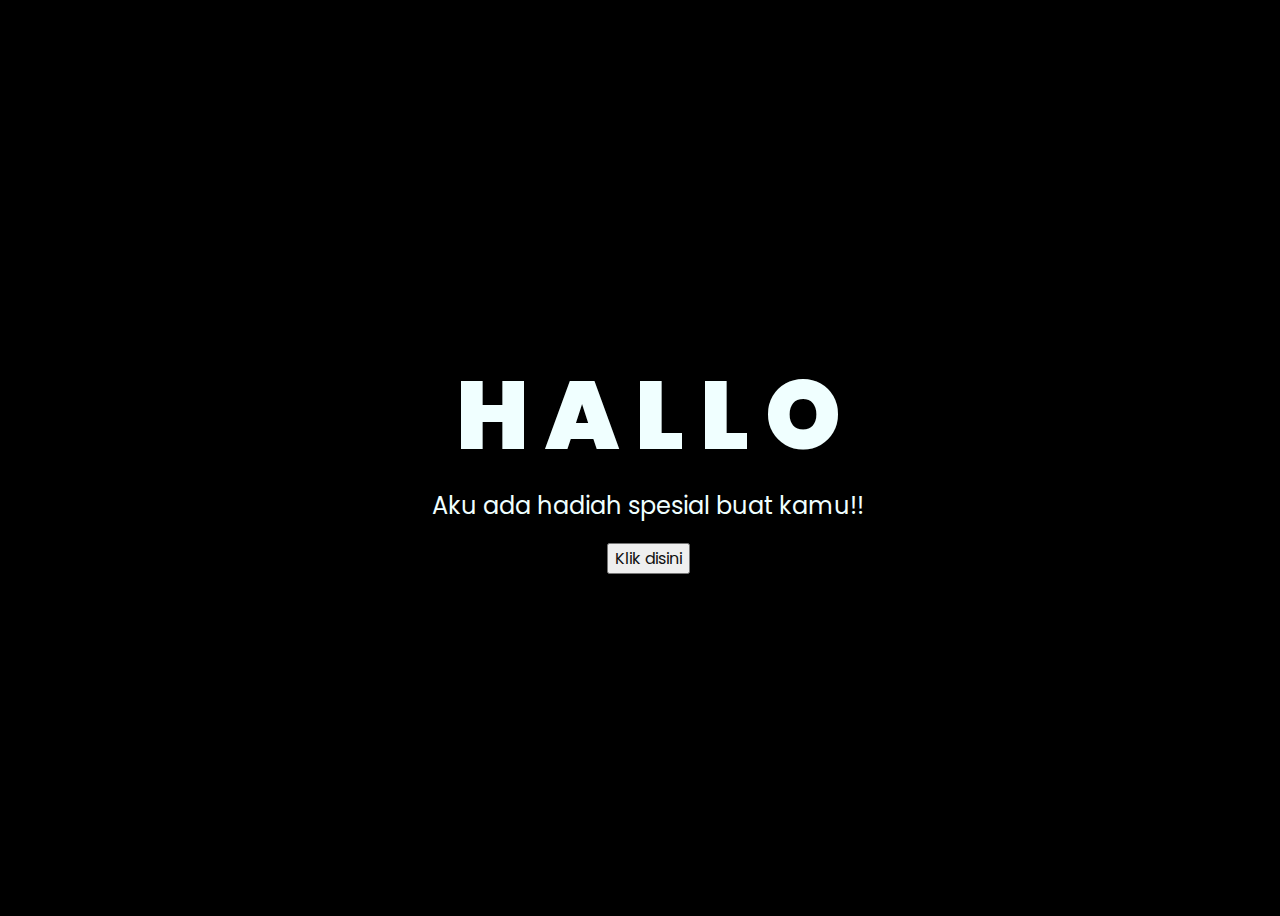
<file: index.html>
<!DOCTYPE html>
<html lang="en">
<head>
    <meta charset="UTF-8">
    <meta http-equiv="X-UA-Compatible" content="IE=edge">
    <meta name="viewport" content="width=device-width, initial-scale=1.0">
    <link rel="stylesheet" href="css/style.css">
    <link rel="icon" href="img/flowers.png" type="image/x-icon">
    <title>Flowers</title>
</head>
<body>
    
    <div class="greetings">
        
    <!-- silahkan menambah kata sesuai keinginan dengan <span>text...</span -->
        <span>H</span>
        <span>A</span>
        <span>L</span>
        <span>L</span>
        <span>O</span>
    </div>
    <div class="description">
        <span>Aku ada hadiah spesial buat kamu!!</span>
    </div>
    <div class="button">
        <button>
            <a href="flower.html">Klik disini</a>
        </button>
        
    </div>
</body>
</html>
</file>
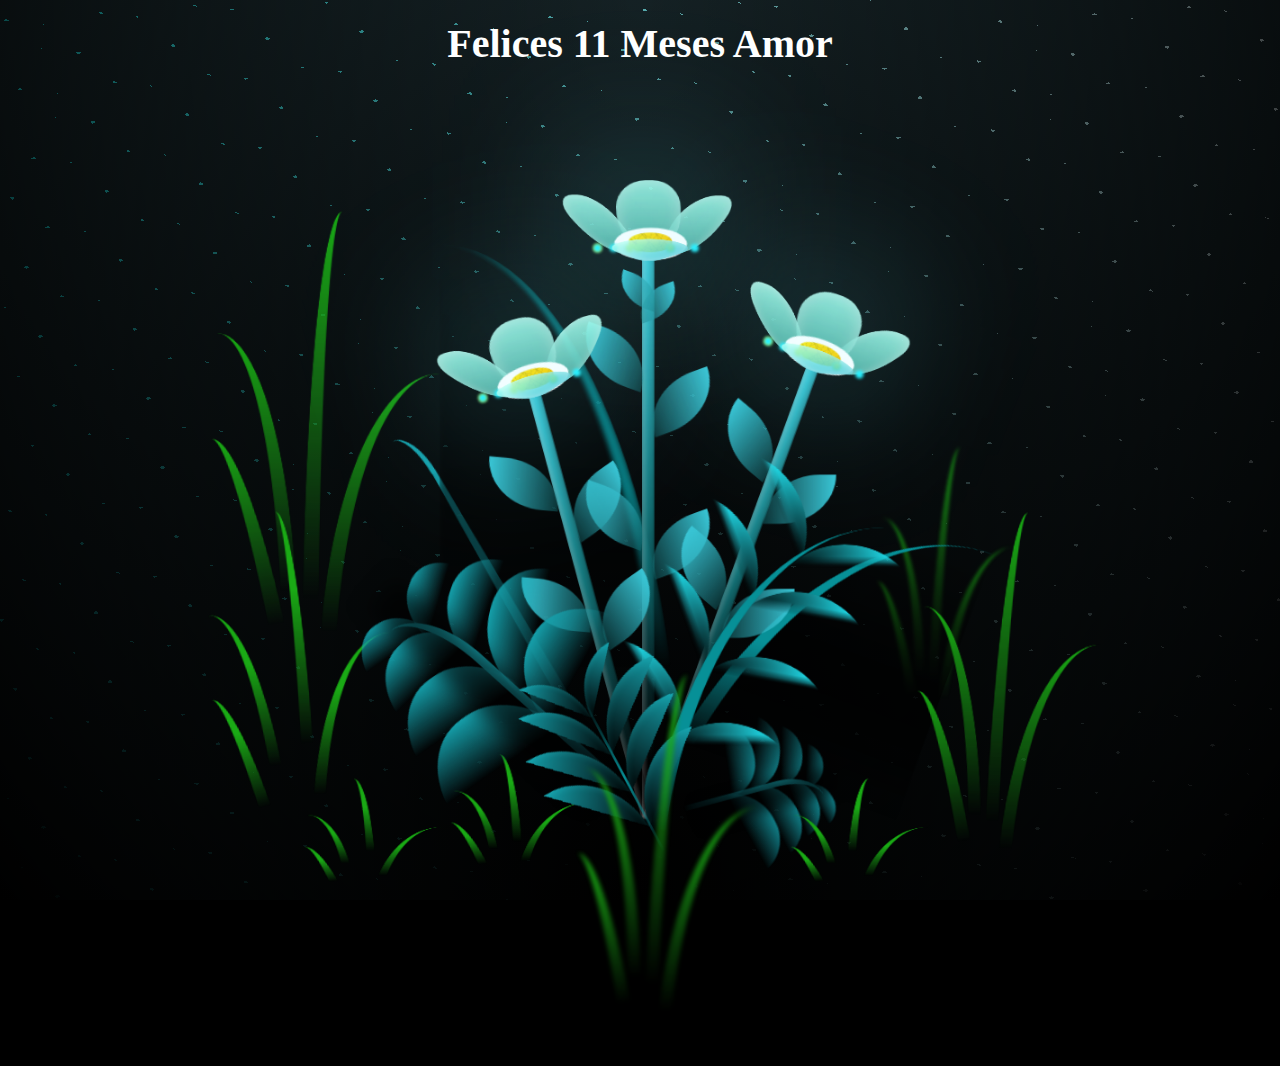
<file: flower.html>
<!DOCTYPE html>
<html lang="en">
<head>
    <meta charset="UTF-8">
    <meta http-equiv="X-UA-Compatible" content="IE=edge">
    <meta name="viewport" content="width=device-width, initial-scale=1.0">
    <link rel="stylesheet" href="css/main.css">
    <link rel="icon" href="img/flowers.png" type="image/x-icon">
    <title>flowers</title>
</head>
<body class="container">\
  </body>
  
  <!-- Pembuat code: https://codepen.io/mdusmanansari/pen/BamepLe -->
  
    <div class="night"><h1>Felices 11 Meses Amor</h1></div>
    <div class="flowers">
      <div class="flower flower--1">
        <div class="flower__leafs flower__leafs--1">
          <div class="flower__leaf flower__leaf--1"></div>
          <div class="flower__leaf flower__leaf--2"></div>
          <div class="flower__leaf flower__leaf--3"></div>
          <div class="flower__leaf flower__leaf--4"></div>
          <div class="flower__white-circle"></div>
  
          <div class="flower__light flower__light--1"></div>
          <div class="flower__light flower__light--2"></div>
          <div class="flower__light flower__light--3"></div>
          <div class="flower__light flower__light--4"></div>
          <div class="flower__light flower__light--5"></div>
          <div class="flower__light flower__light--6"></div>
          <div class="flower__light flower__light--7"></div>
          <div class="flower__light flower__light--8"></div>
  
        </div>
        <div class="flower__line">
          <div class="flower__line__leaf flower__line__leaf--1"></div>
          <div class="flower__line__leaf flower__line__leaf--2"></div>
          <div class="flower__line__leaf flower__line__leaf--3"></div>
          <div class="flower__line__leaf flower__line__leaf--4"></div>
          <div class="flower__line__leaf flower__line__leaf--5"></div>
          <div class="flower__line__leaf flower__line__leaf--6"></div>
        </div>
      </div>
  
      <div class="flower flower--2">
        <div class="flower__leafs flower__leafs--2">
          <div class="flower__leaf flower__leaf--1"></div>
          <div class="flower__leaf flower__leaf--2"></div>
          <div class="flower__leaf flower__leaf--3"></div>
          <div class="flower__leaf flower__leaf--4"></div>
          <div class="flower__white-circle"></div>
  
          <div class="flower__light flower__light--1"></div>
          <div class="flower__light flower__light--2"></div>
          <div class="flower__light flower__light--3"></div>
          <div class="flower__light flower__light--4"></div>
          <div class="flower__light flower__light--5"></div>
          <div class="flower__light flower__light--6"></div>
          <div class="flower__light flower__light--7"></div>
          <div class="flower__light flower__light--8"></div>
  
        </div>
        <div class="flower__line">
          <div class="flower__line__leaf flower__line__leaf--1"></div>
          <div class="flower__line__leaf flower__line__leaf--2"></div>
          <div class="flower__line__leaf flower__line__leaf--3"></div>
          <div class="flower__line__leaf flower__line__leaf--4"></div>
        </div>
      </div>
  
      <div class="flower flower--3">
        <div class="flower__leafs flower__leafs--3">
          <div class="flower__leaf flower__leaf--1"></div>
          <div class="flower__leaf flower__leaf--2"></div>
          <div class="flower__leaf flower__leaf--3"></div>
          <div class="flower__leaf flower__leaf--4"></div>
          <div class="flower__white-circle"></div>
  
          <div class="flower__light flower__light--1"></div>
          <div class="flower__light flower__light--2"></div>
          <div class="flower__light flower__light--3"></div>
          <div class="flower__light flower__light--4"></div>
          <div class="flower__light flower__light--5"></div>
          <div class="flower__light flower__light--6"></div>
          <div class="flower__light flower__light--7"></div>
          <div class="flower__light flower__light--8"></div>
  
        </div>
        <div class="flower__line">
          <div class="flower__line__leaf flower__line__leaf--1"></div>
          <div class="flower__line__leaf flower__line__leaf--2"></div>
          <div class="flower__line__leaf flower__line__leaf--3"></div>
          <div class="flower__line__leaf flower__line__leaf--4"></div>
        </div>
      </div>
  
      <div class="grow-ans" style="--d:1.2s">
        <div class="flower__g-long">
          <div class="flower__g-long__top"></div>
          <div class="flower__g-long__bottom"></div>
        </div>
      </div>
  
      <div class="growing-grass">
        <div class="flower__grass flower__grass--1">
          <div class="flower__grass--top"></div>
          <div class="flower__grass--bottom"></div>
          <div class="flower__grass__leaf flower__grass__leaf--1"></div>
          <div class="flower__grass__leaf flower__grass__leaf--2"></div>
          <div class="flower__grass__leaf flower__grass__leaf--3"></div>
          <div class="flower__grass__leaf flower__grass__leaf--4"></div>
          <div class="flower__grass__leaf flower__grass__leaf--5"></div>
          <div class="flower__grass__leaf flower__grass__leaf--6"></div>
          <div class="flower__grass__leaf flower__grass__leaf--7"></div>
          <div class="flower__grass__leaf flower__grass__leaf--8"></div>
          <div class="flower__grass__overlay"></div>
        </div>
      </div>
  
      <div class="growing-grass">
        <div class="flower__grass flower__grass--2">
          <div class="flower__grass--top"></div>
          <div class="flower__grass--bottom"></div>
          <div class="flower__grass__leaf flower__grass__leaf--1"></div>
          <div class="flower__grass__leaf flower__grass__leaf--2"></div>
          <div class="flower__grass__leaf flower__grass__leaf--3"></div>
          <div class="flower__grass__leaf flower__grass__leaf--4"></div>
          <div class="flower__grass__leaf flower__grass__leaf--5"></div>
          <div class="flower__grass__leaf flower__grass__leaf--6"></div>
          <div class="flower__grass__leaf flower__grass__leaf--7"></div>
          <div class="flower__grass__leaf flower__grass__leaf--8"></div>
          <div class="flower__grass__overlay"></div>
        </div>
      </div>
  
      <div class="grow-ans" style="--d:2.4s">
        <div class="flower__g-right flower__g-right--1">
          <div class="leaf"></div>
        </div>
      </div>
  
      <div class="grow-ans" style="--d:2.8s">
        <div class="flower__g-right flower__g-right--2">
          <div class="leaf"></div>
        </div>
      </div>
  
      <div class="grow-ans" style="--d:2.8s">
        <div class="flower__g-front">
          <div class="flower__g-front__leaf-wrapper flower__g-front__leaf-wrapper--1">
            <div class="flower__g-front__leaf"></div>
          </div>
          <div class="flower__g-front__leaf-wrapper flower__g-front__leaf-wrapper--2">
            <div class="flower__g-front__leaf"></div>
          </div>
          <div class="flower__g-front__leaf-wrapper flower__g-front__leaf-wrapper--3">
            <div class="flower__g-front__leaf"></div>
          </div>
          <div class="flower__g-front__leaf-wrapper flower__g-front__leaf-wrapper--4">
            <div class="flower__g-front__leaf"></div>
          </div>
          <div class="flower__g-front__leaf-wrapper flower__g-front__leaf-wrapper--5">
            <div class="flower__g-front__leaf"></div>
          </div>
          <div class="flower__g-front__leaf-wrapper flower__g-front__leaf-wrapper--6">
            <div class="flower__g-front__leaf"></div>
          </div>
          <div class="flower__g-front__leaf-wrapper flower__g-front__leaf-wrapper--7">
            <div class="flower__g-front__leaf"></div>
          </div>
          <div class="flower__g-front__leaf-wrapper flower__g-front__leaf-wrapper--8">
            <div class="flower__g-front__leaf"></div>
          </div>
          <div class="flower__g-front__line"></div>
        </div>
      </div>
  
      <div class="grow-ans" style="--d:3.2s">
        <div class="flower__g-fr">
          <div class="leaf"></div>
          <div class="flower__g-fr__leaf flower__g-fr__leaf--1"></div>
          <div class="flower__g-fr__leaf flower__g-fr__leaf--2"></div>
          <div class="flower__g-fr__leaf flower__g-fr__leaf--3"></div>
          <div class="flower__g-fr__leaf flower__g-fr__leaf--4"></div>
          <div class="flower__g-fr__leaf flower__g-fr__leaf--5"></div>
          <div class="flower__g-fr__leaf flower__g-fr__leaf--6"></div>
          <div class="flower__g-fr__leaf flower__g-fr__leaf--7"></div>
          <div class="flower__g-fr__leaf flower__g-fr__leaf--8"></div>
        </div>
      </div>
  
      <div class="long-g long-g--0">
        <div class="grow-ans" style="--d:3s">
          <div class="leaf leaf--0"></div>
        </div>
        <div class="grow-ans" style="--d:2.2s">
          <div class="leaf leaf--1"></div>
        </div>
        <div class="grow-ans" style="--d:3.4s">
          <div class="leaf leaf--2"></div>
        </div>
        <div class="grow-ans" style="--d:3.6s">
          <div class="leaf leaf--3"></div>
        </div>
      </div>
  
      <div class="long-g long-g--1">
        <div class="grow-ans" style="--d:3.6s">
          <div class="leaf leaf--0"></div>
        </div>
        <div class="grow-ans" style="--d:3.8s">
          <div class="leaf leaf--1"></div>
        </div>
        <div class="grow-ans" style="--d:4s">
          <div class="leaf leaf--2"></div>
        </div>
        <div class="grow-ans" style="--d:4.2s">
          <div class="leaf leaf--3"></div>
        </div>
      </div>
  
      <div class="long-g long-g--2">
        <div class="grow-ans" style="--d:4s">
          <div class="leaf leaf--0"></div>
        </div>
        <div class="grow-ans" style="--d:4.2s">
          <div class="leaf leaf--1"></div>
        </div>
        <div class="grow-ans" style="--d:4.4s">
          <div class="leaf leaf--2"></div>
        </div>
        <div class="grow-ans" style="--d:4.6s">
          <div class="leaf leaf--3"></div>
        </div>
      </div>
  
      <div class="long-g long-g--3">
        <div class="grow-ans" style="--d:4s">
          <div class="leaf leaf--0"></div>
        </div>
        <div class="grow-ans" style="--d:4.2s">
          <div class="leaf leaf--1"></div>
        </div>
        <div class="grow-ans" style="--d:3s">
          <div class="leaf leaf--2"></div>
        </div>
        <div class="grow-ans" style="--d:3.6s">
          <div class="leaf leaf--3"></div>
        </div>
      </div>
  
      <div class="long-g long-g--4">
        <div class="grow-ans" style="--d:4s">
          <div class="leaf leaf--0"></div>
        </div>
        <div class="grow-ans" style="--d:4.2s">
          <div class="leaf leaf--1"></div>
        </div>
        <div class="grow-ans" style="--d:3s">
          <div class="leaf leaf--2"></div>
        </div>
        <div class="grow-ans" style="--d:3.6s">
          <div class="leaf leaf--3"></div>
        </div>
      </div>
  
      <div class="long-g long-g--5">
        <div class="grow-ans" style="--d:4s">
          <div class="leaf leaf--0"></div>
        </div>
        <div class="grow-ans" style="--d:4.2s">
          <div class="leaf leaf--1"></div>
        </div>
        <div class="grow-ans" style="--d:3s">
          <div class="leaf leaf--2"></div>
        </div>
        <div class="grow-ans" style="--d:3.6s">
          <div class="leaf leaf--3"></div>
        </div>
      </div>
  
      <div class="long-g long-g--6">
        <div class="grow-ans" style="--d:4.2s">
          <div class="leaf leaf--0"></div>
        </div>
        <div class="grow-ans" style="--d:4.4s">
          <div class="leaf leaf--1"></div>
        </div>
        <div class="grow-ans" style="--d:4.6s">
          <div class="leaf leaf--2"></div>
        </div>
        <div class="grow-ans" style="--d:4.8s">
          <div class="leaf leaf--3"></div>
        </div>
      </div>
  
      <div class="long-g long-g--7">
        <div class="grow-ans" style="--d:3s">
          <div class="leaf leaf--0"></div>
        </div>
        <div class="grow-ans" style="--d:3.2s">
          <div class="leaf leaf--1"></div>
        </div>
        <div class="grow-ans" style="--d:3.5s">
          <div class="leaf leaf--2"></div>
        </div>
        <div class="grow-ans" style="--d:3.6s">
          <div class="leaf leaf--3"></div>
        </div>
      </div>
    </div>
    <script src="main.js"></script>
  </body>
</html>
</file>
<file: css/style.css>
@import url('https://fonts.googleapis.com/css2?family=Poppins:ital,wght@0,500;1,900&display=swap');
*{
    font-family: 'Poppins',cursive;
}
body{
    color: azure;
    width: 100%;
    height: 100vh;
    display: flex;
    flex-direction: column;
    align-items: center;
    justify-content: center;
    background-color: black;
}
.greetings{
    font-size: 6rem;
    font-weight: 900;
}
.greetings > span{
    animation: glow 2.5s ease-in-out infinite;
}
@keyframes glow{
    0%, 100%{
        color: #fff;
        text-shadow: 0 0 12px #39c6d6, 0 0 50px #39c6d6, 0 0 100px #39c6d6;
    }
    10%, 90%{
        color: #111;
        text-shadow: none;
    }
}
.greetings > span:nth-child(2){
    animation-delay: .2s ;
}
.greetings > span:nth-child(3){
    animation-delay: .4s ;
}
.greetings > span:nth-child(4){
    animation-delay: .6s;
}
.greetings > span:nth-child(5){
    animation-delay: .8s;
}

.description{
    font-size: 1.5rem;
    margin-bottom: 20px;
}

.button a{
    text-decoration: none;
    font-size: 1rem;
    color: #111;
}

@media screen and (max-width:574px){
    .greetings{
        display: block;
        font-size: 3rem;
        font-weight: 500;
        text-align: center;
    }
    .description{
        font-size: 1rem;
    }
    
    .button a{
        font-size: .5rem;
    }
}
</file>
<file: css/main.css>
*,
*::after,
*::before {
  padding: 0;
  margin: 0;
  box-sizing: border-box;
}

:root {
  --dark-color: #000;
}
h1{
  font-size: 40px;
  color: #fff;
  text-align: center;
  font-smooth: never;
  padding-top: 20px;
}
body {
  display: flex;
  align-items: flex-end;
  justify-content: center;
  min-height: 100vh;
  background-color: var(--dark-color);
  overflow: hidden;
  perspective: 1000px;
}

.night {
  position: fixed;
  left: 50%;
  top: 0;
  transform: translateX(-50%);
  width: 100%;
  height: 100%;
  
  background-image: radial-gradient(ellipse at top, transparent 0%, var(--dark-color)), radial-gradient(ellipse at bottom, var(--dark-color), rgba(145, 233, 255, 0.2)), repeating-linear-gradient(220deg, rgb(0, 0, 0) 0px, rgb(0, 0, 0) 19px, transparent 19px, transparent 22px), repeating-linear-gradient(189deg, rgb(0, 0, 0) 0px, rgb(0, 0, 0) 19px, transparent 19px, transparent 22px), repeating-linear-gradient(148deg, rgb(0, 0, 0) 0px, rgb(0, 0, 0) 19px, transparent 19px, transparent 22px), linear-gradient(90deg, rgb(0, 255, 250), rgb(240, 240, 240));
}

.flowers {
  position: relative;
  transform: scale(0.9);
}

.flower {
  position: absolute;
  bottom: 10vmin;
  transform-origin: bottom center;
  z-index: 10;
  --fl-speed: 0.8s;
}
.flower--1 {
  -webkit-animation: moving-flower-1 4s linear infinite;
          animation: moving-flower-1 4s linear infinite;
}
.flower--1 .flower__line {
  height: 70vmin;
  -webkit-animation-delay: 0.3s;
          animation-delay: 0.3s;
}
.flower--1 .flower__line__leaf--1 {
  -webkit-animation: blooming-leaf-right var(--fl-speed) 1.6s backwards;
          animation: blooming-leaf-right var(--fl-speed) 1.6s backwards;
}
.flower--1 .flower__line__leaf--2 {
  -webkit-animation: blooming-leaf-right var(--fl-speed) 1.4s backwards;
          animation: blooming-leaf-right var(--fl-speed) 1.4s backwards;
}
.flower--1 .flower__line__leaf--3 {
  -webkit-animation: blooming-leaf-left var(--fl-speed) 1.2s backwards;
          animation: blooming-leaf-left var(--fl-speed) 1.2s backwards;
}
.flower--1 .flower__line__leaf--4 {
  -webkit-animation: blooming-leaf-left var(--fl-speed) 1s backwards;
          animation: blooming-leaf-left var(--fl-speed) 1s backwards;
}
.flower--1 .flower__line__leaf--5 {
  -webkit-animation: blooming-leaf-right var(--fl-speed) 1.8s backwards;
          animation: blooming-leaf-right var(--fl-speed) 1.8s backwards;
}
.flower--1 .flower__line__leaf--6 {
  -webkit-animation: blooming-leaf-left var(--fl-speed) 2s backwards;
          animation: blooming-leaf-left var(--fl-speed) 2s backwards;
}
.flower--2 {
  left: 50%;
  transform: rotate(20deg);
  -webkit-animation: moving-flower-2 4s linear infinite;
          animation: moving-flower-2 4s linear infinite;
}
.flower--2 .flower__line {
  height: 60vmin;
  -webkit-animation-delay: 0.6s;
          animation-delay: 0.6s;
}
.flower--2 .flower__line__leaf--1 {
  -webkit-animation: blooming-leaf-right var(--fl-speed) 1.9s backwards;
          animation: blooming-leaf-right var(--fl-speed) 1.9s backwards;
}
.flower--2 .flower__line__leaf--2 {
  -webkit-animation: blooming-leaf-right var(--fl-speed) 1.7s backwards;
          animation: blooming-leaf-right var(--fl-speed) 1.7s backwards;
}
.flower--2 .flower__line__leaf--3 {
  -webkit-animation: blooming-leaf-left var(--fl-speed) 1.5s backwards;
          animation: blooming-leaf-left var(--fl-speed) 1.5s backwards;
}
.flower--2 .flower__line__leaf--4 {
  -webkit-animation: blooming-leaf-left var(--fl-speed) 1.3s backwards;
          animation: blooming-leaf-left var(--fl-speed) 1.3s backwards;
}
.flower--3 {
  left: 50%;
  transform: rotate(-15deg);
  -webkit-animation: moving-flower-3 4s linear infinite;
          animation: moving-flower-3 4s linear infinite;
}
.flower--3 .flower__line {
  -webkit-animation-delay: 0.9s;
          animation-delay: 0.9s;
}
.flower--3 .flower__line__leaf--1 {
  -webkit-animation: blooming-leaf-right var(--fl-speed) 2.5s backwards;
          animation: blooming-leaf-right var(--fl-speed) 2.5s backwards;
}
.flower--3 .flower__line__leaf--2 {
  -webkit-animation: blooming-leaf-right var(--fl-speed) 2.3s backwards;
          animation: blooming-leaf-right var(--fl-speed) 2.3s backwards;
}
.flower--3 .flower__line__leaf--3 {
  -webkit-animation: blooming-leaf-left var(--fl-speed) 2.1s backwards;
          animation: blooming-leaf-left var(--fl-speed) 2.1s backwards;
}
.flower--3 .flower__line__leaf--4 {
  -webkit-animation: blooming-leaf-left var(--fl-speed) 1.9s backwards;
          animation: blooming-leaf-left var(--fl-speed) 1.9s backwards;
}
.flower__leafs {
  position: relative;
  -webkit-animation: blooming-flower 2s backwards;
          animation: blooming-flower 2s backwards;
}
.flower__leafs--1 {
  -webkit-animation-delay: 1.1s;
          animation-delay: 1.1s;
}
.flower__leafs--2 {
  -webkit-animation-delay: 1.4s;
          animation-delay: 1.4s;
}
.flower__leafs--3 {
  -webkit-animation-delay: 1.7s;
          animation-delay: 1.7s;
}
.flower__leafs::after {
  content: "";
  position: absolute;
  left: 0;
  top: 0;
  transform: translate(-50%, -100%);
  width: 8vmin;
  height: 8vmin;
  background-color: #6bf0ff;
  filter: blur(10vmin);
}
.flower__leaf {
  position: absolute;
  bottom: 0;
  left: 50%;
  width: 8vmin;
  height: 11vmin;
  border-radius: 51% 49% 47% 53%/44% 45% 55% 69%;
  background-color: #a7ffee;
  background-image: linear-gradient(to top, #54b8aa, #a7ffee);
  transform-origin: bottom center;
  opacity: 0.9;
  box-shadow: inset 0 0 2vmin rgba(255, 255, 255, 0.5);
}
.flower__leaf--1 {
  transform: translate(-10%, 1%) rotateY(40deg) rotateX(-50deg);
}
.flower__leaf--2 {
  transform: translate(-50%, -4%) rotateX(40deg);
}
.flower__leaf--3 {
  transform: translate(-90%, 0%) rotateY(45deg) rotateX(50deg);
}
.flower__leaf--4 {
  width: 8vmin;
  height: 8vmin;
  transform-origin: bottom left;
  border-radius: 4vmin 10vmin 4vmin 4vmin;
  transform: translate(0%, 18%) rotateX(70deg) rotate(-43deg);
  background-image: linear-gradient(to top, #39c6d6, #a7ffee);
  z-index: 1;
  opacity: 0.8;
}
.flower__white-circle {
  position: absolute;
  left: -3.5vmin;
  top: -3vmin;
  width: 9vmin;
  height: 4vmin;
  border-radius: 50%;
  background-color: #fff;
}
.flower__white-circle::after {
  content: "";
  position: absolute;
  left: 50%;
  top: 45%;
  transform: translate(-50%, -50%);
  width: 60%;
  height: 60%;
  border-radius: inherit;
  background-image: repeating-linear-gradient(135deg, rgba(0, 0, 0, 0.03) 0px, rgba(0, 0, 0, 0.03) 1px, transparent 1px, transparent 12px), repeating-linear-gradient(45deg, rgba(0, 0, 0, 0.03) 0px, rgba(0, 0, 0, 0.03) 1px, transparent 1px, transparent 12px), repeating-linear-gradient(67.5deg, rgba(0, 0, 0, 0.03) 0px, rgba(0, 0, 0, 0.03) 1px, transparent 1px, transparent 12px), repeating-linear-gradient(135deg, rgba(0, 0, 0, 0.03) 0px, rgba(0, 0, 0, 0.03) 1px, transparent 1px, transparent 12px), repeating-linear-gradient(45deg, rgba(0, 0, 0, 0.03) 0px, rgba(0, 0, 0, 0.03) 1px, transparent 1px, transparent 12px), repeating-linear-gradient(112.5deg, rgba(0, 0, 0, 0.03) 0px, rgba(0, 0, 0, 0.03) 1px, transparent 1px, transparent 12px), repeating-linear-gradient(112.5deg, rgba(0, 0, 0, 0.03) 0px, rgba(0, 0, 0, 0.03) 1px, transparent 1px, transparent 12px), repeating-linear-gradient(45deg, rgba(0, 0, 0, 0.03) 0px, rgba(0, 0, 0, 0.03) 1px, transparent 1px, transparent 12px), repeating-linear-gradient(22.5deg, rgba(0, 0, 0, 0.03) 0px, rgba(0, 0, 0, 0.03) 1px, transparent 1px, transparent 12px), repeating-linear-gradient(45deg, rgba(0, 0, 0, 0.03) 0px, rgba(0, 0, 0, 0.03) 1px, transparent 1px, transparent 12px), repeating-linear-gradient(22.5deg, rgba(0, 0, 0, 0.03) 0px, rgba(0, 0, 0, 0.03) 1px, transparent 1px, transparent 12px), repeating-linear-gradient(135deg, rgba(0, 0, 0, 0.03) 0px, rgba(0, 0, 0, 0.03) 1px, transparent 1px, transparent 12px), repeating-linear-gradient(157.5deg, rgba(0, 0, 0, 0.03) 0px, rgba(0, 0, 0, 0.03) 1px, transparent 1px, transparent 12px), repeating-linear-gradient(67.5deg, rgba(0, 0, 0, 0.03) 0px, rgba(0, 0, 0, 0.03) 1px, transparent 1px, transparent 12px), repeating-linear-gradient(67.5deg, rgba(0, 0, 0, 0.03) 0px, rgba(0, 0, 0, 0.03) 1px, transparent 1px, transparent 12px), linear-gradient(90deg, rgb(255, 235, 18), rgb(255, 206, 0));
}
.flower__line {
  height: 55vmin;
  width: 1.5vmin;
  background-image: linear-gradient(to left, rgba(0, 0, 0, 0.2), transparent, rgba(255, 255, 255, 0.2)), linear-gradient(to top, transparent 10%, #14757a, #39c6d6);
  box-shadow: inset 0 0 2px rgba(0, 0, 0, 0.5);
  -webkit-animation: grow-flower-tree 4s backwards;
          animation: grow-flower-tree 4s backwards;
}
.flower__line__leaf {
  --w: 7vmin;
  --h: calc(var(--w) + 2vmin);
  position: absolute;
  top: 20%;
  left: 90%;
  width: var(--w);
  height: var(--h);
  border-top-right-radius: var(--h);
  border-bottom-left-radius: var(--h);
  background-image: linear-gradient(to top, rgba(20, 117, 122, 0.4), #39c6d6);
}
.flower__line__leaf--1 {
  transform: rotate(70deg) rotateY(30deg);
}
.flower__line__leaf--2 {
  top: 45%;
  transform: rotate(70deg) rotateY(30deg);
}
.flower__line__leaf--3, .flower__line__leaf--4, .flower__line__leaf--6 {
  border-top-right-radius: 0;
  border-bottom-left-radius: 0;
  border-top-left-radius: var(--h);
  border-bottom-right-radius: var(--h);
  left: -460%;
  top: 12%;
  transform: rotate(-70deg) rotateY(30deg);
}
.flower__line__leaf--4 {
  top: 40%;
}
.flower__line__leaf--5 {
  top: 0;
  transform-origin: left;
  transform: rotate(70deg) rotateY(30deg) scale(0.6);
}
.flower__line__leaf--6 {
  top: -2%;
  left: -450%;
  transform-origin: right;
  transform: rotate(-70deg) rotateY(30deg) scale(0.6);
}
.flower__light {
  position: absolute;
  bottom: 0vmin;
  width: 1vmin;
  height: 1vmin;
  background-color: rgb(255, 251, 0);
  border-radius: 50%;
  filter: blur(0.2vmin);
  -webkit-animation: light-ans 4s linear infinite backwards;
          animation: light-ans 4s linear infinite backwards;
}
.flower__light:nth-child(odd) {
  background-color: #23f0ff;
}
.flower__light--1 {
  left: -2vmin;
  -webkit-animation-delay: 1s;
          animation-delay: 1s;
}
.flower__light--2 {
  left: 3vmin;
  -webkit-animation-delay: 0.5s;
          animation-delay: 0.5s;
}
.flower__light--3 {
  left: -6vmin;
  -webkit-animation-delay: 0.3s;
          animation-delay: 0.3s;
}
.flower__light--4 {
  left: 6vmin;
  -webkit-animation-delay: 0.9s;
          animation-delay: 0.9s;
}
.flower__light--5 {
  left: -1vmin;
  -webkit-animation-delay: 1.5s;
          animation-delay: 1.5s;
}
.flower__light--6 {
  left: -4vmin;
  -webkit-animation-delay: 3s;
          animation-delay: 3s;
}
.flower__light--7 {
  left: 3vmin;
  -webkit-animation-delay: 2s;
          animation-delay: 2s;
}
.flower__light--8 {
  left: -6vmin;
  -webkit-animation-delay: 3.5s;
          animation-delay: 3.5s;
}
.flower__grass {
  --c: #159faa;
  --line-w: 1.5vmin;
  position: absolute;
  bottom: 12vmin;
  left: -7vmin;
  display: flex;
  flex-direction: column;
  align-items: flex-end;
  z-index: 20;
  transform-origin: bottom center;
  transform: rotate(-48deg) rotateY(40deg);
}
.flower__grass--1 {
  -webkit-animation: moving-grass 2s linear infinite;
          animation: moving-grass 2s linear infinite;
}
.flower__grass--2 {
  left: 2vmin;
  bottom: 10vmin;
  transform: scale(0.5) rotate(75deg) rotateX(10deg) rotateY(-200deg);
  opacity: 0.8;
  z-index: 0;
  -webkit-animation: moving-grass--2 1.5s linear infinite;
          animation: moving-grass--2 1.5s linear infinite;
}
.flower__grass--top {
  width: 7vmin;
  height: 10vmin;
  border-top-right-radius: 100%;
  border-right: var(--line-w) solid var(--c);
  transform-origin: bottom center;
  transform: rotate(-2deg);
}
.flower__grass--bottom {
  margin-top: -2px;
  width: var(--line-w);
  height: 25vmin;
  background-image: linear-gradient(to top, transparent, var(--c));
}
.flower__grass__leaf {
  --size: 10vmin;
  position: absolute;
  width: calc(var(--size) * 2.1);
  height: var(--size);
  border-top-left-radius: var(--size);
  border-top-right-radius: var(--size);
  background-image: linear-gradient(to top, transparent, transparent 30%, var(--c));
  z-index: 100;
}
.flower__grass__leaf--1 {
  top: -6%;
  left: 30%;
  --size: 6vmin;
  transform: rotate(-20deg);
  -webkit-animation: growing-grass-ans--1 2s 2.6s backwards;
          animation: growing-grass-ans--1 2s 2.6s backwards;
}
@-webkit-keyframes growing-grass-ans--1 {
  0% {
    transform-origin: bottom left;
    transform: rotate(-20deg) scale(0);
  }
}
@keyframes growing-grass-ans--1 {
  0% {
    transform-origin: bottom left;
    transform: rotate(-20deg) scale(0);
  }
}
.flower__grass__leaf--2 {
  top: -5%;
  left: -110%;
  --size: 6vmin;
  transform: rotate(10deg);
  -webkit-animation: growing-grass-ans--2 2s 2.4s linear backwards;
          animation: growing-grass-ans--2 2s 2.4s linear backwards;
}
@-webkit-keyframes growing-grass-ans--2 {
  0% {
    transform-origin: bottom right;
    transform: rotate(10deg) scale(0);
  }
}
@keyframes growing-grass-ans--2 {
  0% {
    transform-origin: bottom right;
    transform: rotate(10deg) scale(0);
  }
}
.flower__grass__leaf--3 {
  top: 5%;
  left: 60%;
  --size: 8vmin;
  transform: rotate(-18deg) rotateX(-20deg);
  -webkit-animation: growing-grass-ans--3 2s 2.2s linear backwards;
          animation: growing-grass-ans--3 2s 2.2s linear backwards;
}
@-webkit-keyframes growing-grass-ans--3 {
  0% {
    transform-origin: bottom left;
    transform: rotate(-18deg) rotateX(-20deg) scale(0);
  }
}
@keyframes growing-grass-ans--3 {
  0% {
    transform-origin: bottom left;
    transform: rotate(-18deg) rotateX(-20deg) scale(0);
  }
}
.flower__grass__leaf--4 {
  top: 6%;
  left: -135%;
  --size: 8vmin;
  transform: rotate(2deg);
  -webkit-animation: growing-grass-ans--4 2s 2s linear backwards;
          animation: growing-grass-ans--4 2s 2s linear backwards;
}
@-webkit-keyframes growing-grass-ans--4 {
  0% {
    transform-origin: bottom right;
    transform: rotate(2deg) scale(0);
  }
}
@keyframes growing-grass-ans--4 {
  0% {
    transform-origin: bottom right;
    transform: rotate(2deg) scale(0);
  }
}
.flower__grass__leaf--5 {
  top: 20%;
  left: 60%;
  --size: 10vmin;
  transform: rotate(-24deg) rotateX(-20deg);
  -webkit-animation: growing-grass-ans--5 2s 1.8s linear backwards;
          animation: growing-grass-ans--5 2s 1.8s linear backwards;
}
@-webkit-keyframes growing-grass-ans--5 {
  0% {
    transform-origin: bottom left;
    transform: rotate(-24deg) rotateX(-20deg) scale(0);
  }
}
@keyframes growing-grass-ans--5 {
  0% {
    transform-origin: bottom left;
    transform: rotate(-24deg) rotateX(-20deg) scale(0);
  }
}
.flower__grass__leaf--6 {
  top: 22%;
  left: -180%;
  --size: 10vmin;
  transform: rotate(10deg);
  -webkit-animation: growing-grass-ans--6 2s 1.6s linear backwards;
          animation: growing-grass-ans--6 2s 1.6s linear backwards;
}
@-webkit-keyframes growing-grass-ans--6 {
  0% {
    transform-origin: bottom right;
    transform: rotate(10deg) scale(0);
  }
}
@keyframes growing-grass-ans--6 {
  0% {
    transform-origin: bottom right;
    transform: rotate(10deg) scale(0);
  }
}
.flower__grass__leaf--7 {
  top: 39%;
  left: 70%;
  --size: 10vmin;
  transform: rotate(-10deg);
  -webkit-animation: growing-grass-ans--7 2s 1.4s linear backwards;
          animation: growing-grass-ans--7 2s 1.4s linear backwards;
}
@-webkit-keyframes growing-grass-ans--7 {
  0% {
    transform-origin: bottom left;
    transform: rotate(-10deg) scale(0);
  }
}
@keyframes growing-grass-ans--7 {
  0% {
    transform-origin: bottom left;
    transform: rotate(-10deg) scale(0);
  }
}
.flower__grass__leaf--8 {
  top: 40%;
  left: -215%;
  --size: 11vmin;
  transform: rotate(10deg);
  -webkit-animation: growing-grass-ans--8 2s 1.2s linear backwards;
          animation: growing-grass-ans--8 2s 1.2s linear backwards;
}
@-webkit-keyframes growing-grass-ans--8 {
  0% {
    transform-origin: bottom right;
    transform: rotate(10deg) scale(0);
  }
}
@keyframes growing-grass-ans--8 {
  0% {
    transform-origin: bottom right;
    transform: rotate(10deg) scale(0);
  }
}
.flower__grass__overlay {
  position: absolute;
  top: -10%;
  right: 0%;
  width: 100%;
  height: 100%;
  background-color: rgba(0, 0, 0, 0.6);
  filter: blur(1.5vmin);
  z-index: 100;
}
.flower__g-long {
  --w: 2vmin;
  --h: 6vmin;
  --c: #159faa;
  position: absolute;
  bottom: 10vmin;
  left: -3vmin;
  transform-origin: bottom center;
  transform: rotate(-30deg) rotateY(-20deg);
  display: flex;
  flex-direction: column;
  align-items: flex-end;
  -webkit-animation: flower-g-long-ans 3s linear infinite;
          animation: flower-g-long-ans 3s linear infinite;
}
@-webkit-keyframes flower-g-long-ans {
  0%, 100% {
    transform: rotate(-30deg) rotateY(-20deg);
  }
  50% {
    transform: rotate(-32deg) rotateY(-20deg);
  }
}
@keyframes flower-g-long-ans {
  0%, 100% {
    transform: rotate(-30deg) rotateY(-20deg);
  }
  50% {
    transform: rotate(-32deg) rotateY(-20deg);
  }
}
.flower__g-long__top {
  top: calc(var(--h) * -1);
  width: calc(var(--w) + 1vmin);
  height: var(--h);
  border-top-right-radius: 100%;
  border-right: 0.7vmin solid var(--c);
  transform: translate(-0.7vmin, 1vmin);
}
.flower__g-long__bottom {
  width: var(--w);
  height: 50vmin;
  transform-origin: bottom center;
  background-image: linear-gradient(to top, transparent 30%, var(--c));
  box-shadow: inset 0 0 2px rgba(0, 0, 0, 0.5);
  -webkit-clip-path: polygon(35% 0, 65% 1%, 100% 100%, 0% 100%);
          clip-path: polygon(35% 0, 65% 1%, 100% 100%, 0% 100%);
}
.flower__g-right {
  position: absolute;
  bottom: 6vmin;
  left: -2vmin;
  transform-origin: bottom left;
  transform: rotate(20deg);
}
.flower__g-right .leaf {
  width: 30vmin;
  height: 50vmin;
  border-top-left-radius: 100%;
  border-left: 2vmin solid #079097;
  background-image: linear-gradient(to bottom, transparent, var(--dark-color) 60%);
  -webkit-mask-image: linear-gradient(to top, transparent 30%, #079097 60%);
}
.flower__g-right--1 {
  -webkit-animation: flower-g-right-ans 2.5s linear infinite;
          animation: flower-g-right-ans 2.5s linear infinite;
}
.flower__g-right--2 {
  left: 5vmin;
  transform: rotateY(-180deg);
  -webkit-animation: flower-g-right-ans--2 3s linear infinite;
          animation: flower-g-right-ans--2 3s linear infinite;
}
.flower__g-right--2 .leaf {
  height: 75vmin;
  filter: blur(0.3vmin);
  opacity: 0.8;
}
@-webkit-keyframes flower-g-right-ans {
  0%, 100% {
    transform: rotate(20deg);
  }
  50% {
    transform: rotate(24deg) rotateX(-20deg);
  }
}
@keyframes flower-g-right-ans {
  0%, 100% {
    transform: rotate(20deg);
  }
  50% {
    transform: rotate(24deg) rotateX(-20deg);
  }
}
@-webkit-keyframes flower-g-right-ans--2 {
  0%, 100% {
    transform: rotateY(-180deg) rotate(0deg) rotateX(-20deg);
  }
  50% {
    transform: rotateY(-180deg) rotate(6deg) rotateX(-20deg);
  }
}
@keyframes flower-g-right-ans--2 {
  0%, 100% {
    transform: rotateY(-180deg) rotate(0deg) rotateX(-20deg);
  }
  50% {
    transform: rotateY(-180deg) rotate(6deg) rotateX(-20deg);
  }
}
.flower__g-front {
  position: absolute;
  bottom: 6vmin;
  left: 2.5vmin;
  z-index: 100;
  transform-origin: bottom center;
  transform: rotate(-28deg) rotateY(30deg) scale(1.04);
  -webkit-animation: flower__g-front-ans 2s linear infinite;
          animation: flower__g-front-ans 2s linear infinite;
}
@-webkit-keyframes flower__g-front-ans {
  0%, 100% {
    transform: rotate(-28deg) rotateY(30deg) scale(1.04);
  }
  50% {
    transform: rotate(-35deg) rotateY(40deg) scale(1.04);
  }
}
@keyframes flower__g-front-ans {
  0%, 100% {
    transform: rotate(-28deg) rotateY(30deg) scale(1.04);
  }
  50% {
    transform: rotate(-35deg) rotateY(40deg) scale(1.04);
  }
}
.flower__g-front__line {
  width: 0.3vmin;
  height: 20vmin;
  background-image: linear-gradient(to top, transparent, #079097, transparent 100%);
  position: relative;
}
.flower__g-front__leaf-wrapper {
  position: absolute;
  top: 0;
  left: 0;
  transform-origin: bottom left;
  transform: rotate(10deg);
}
.flower__g-front__leaf-wrapper:nth-child(even) {
  left: 0vmin;
  transform: rotateY(-180deg) rotate(5deg);
  -webkit-animation: flower__g-front__leaf-left-ans 1s ease-in backwards;
          animation: flower__g-front__leaf-left-ans 1s ease-in backwards;
}
.flower__g-front__leaf-wrapper:nth-child(odd) {
  -webkit-animation: flower__g-front__leaf-ans 1s ease-in backwards;
          animation: flower__g-front__leaf-ans 1s ease-in backwards;
}
.flower__g-front__leaf-wrapper--1 {
  top: -8vmin;
  transform: scale(0.7);
  -webkit-animation: flower__g-front__leaf-ans 1s 5.5s ease-in backwards !important;
          animation: flower__g-front__leaf-ans 1s 5.5s ease-in backwards !important;
}
.flower__g-front__leaf-wrapper--2 {
  top: -8vmin;
  transform: rotateY(-180deg) scale(0.7) !important;
  -webkit-animation: flower__g-front__leaf-left-ans-2 1s 4.6s ease-in backwards !important;
          animation: flower__g-front__leaf-left-ans-2 1s 4.6s ease-in backwards !important;
}
.flower__g-front__leaf-wrapper--3 {
  top: -3vmin;
  -webkit-animation: flower__g-front__leaf-ans 1s 4.6s ease-in backwards;
          animation: flower__g-front__leaf-ans 1s 4.6s ease-in backwards;
}
.flower__g-front__leaf-wrapper--4 {
  top: -3vmin;
  transform: rotateY(-180deg) scale(0.9) !important;
  -webkit-animation: flower__g-front__leaf-left-ans-2 1s 4.6s ease-in backwards !important;
          animation: flower__g-front__leaf-left-ans-2 1s 4.6s ease-in backwards !important;
}
@-webkit-keyframes flower__g-front__leaf-left-ans-2 {
  0% {
    transform: rotateY(-180deg) scale(0);
  }
}
@keyframes flower__g-front__leaf-left-ans-2 {
  0% {
    transform: rotateY(-180deg) scale(0);
  }
}
.flower__g-front__leaf-wrapper--5, .flower__g-front__leaf-wrapper--6 {
  top: 2vmin;
}
.flower__g-front__leaf-wrapper--7, .flower__g-front__leaf-wrapper--8 {
  top: 6.5vmin;
}
.flower__g-front__leaf-wrapper--2 {
  -webkit-animation-delay: 5.2s !important;
          animation-delay: 5.2s !important;
}
.flower__g-front__leaf-wrapper--3 {
  -webkit-animation-delay: 4.9s !important;
          animation-delay: 4.9s !important;
}
.flower__g-front__leaf-wrapper--5 {
  -webkit-animation-delay: 4.3s !important;
          animation-delay: 4.3s !important;
}
.flower__g-front__leaf-wrapper--6 {
  -webkit-animation-delay: 4.1s !important;
          animation-delay: 4.1s !important;
}
.flower__g-front__leaf-wrapper--7 {
  -webkit-animation-delay: 3.8s !important;
          animation-delay: 3.8s !important;
}
.flower__g-front__leaf-wrapper--8 {
  -webkit-animation-delay: 3.5s !important;
          animation-delay: 3.5s !important;
}
@-webkit-keyframes flower__g-front__leaf-ans {
  0% {
    transform: rotate(10deg) scale(0);
  }
}
@keyframes flower__g-front__leaf-ans {
  0% {
    transform: rotate(10deg) scale(0);
  }
}
@-webkit-keyframes flower__g-front__leaf-left-ans {
  0% {
    transform: rotateY(-180deg) rotate(5deg) scale(0);
  }
}
@keyframes flower__g-front__leaf-left-ans {
  0% {
    transform: rotateY(-180deg) rotate(5deg) scale(0);
  }
}
.flower__g-front__leaf {
  width: 10vmin;
  height: 10vmin;
  border-radius: 100% 0% 0% 100%/100% 100% 0% 0%;
  box-shadow: inset 0 2px 1vmin hsla(184deg, 97%, 58%, 0.2);
  background-image: linear-gradient(to bottom left, transparent, var(--dark-color)), linear-gradient(to bottom right, #159faa 50%, transparent 50%, transparent);
  -webkit-mask-image: linear-gradient(to bottom right, #159faa 50%, transparent 50%, transparent);
  mask-image: linear-gradient(to bottom right, #159faa 50%, transparent 50%, transparent);
}
.flower__g-fr {
  position: absolute;
  bottom: -4vmin;
  left: vmin;
  transform-origin: bottom left;
  z-index: 10;
  -webkit-animation: flower__g-fr-ans 2s linear infinite;
          animation: flower__g-fr-ans 2s linear infinite;
}
@-webkit-keyframes flower__g-fr-ans {
  0%, 100% {
    transform: rotate(2deg);
  }
  50% {
    transform: rotate(4deg);
  }
}
@keyframes flower__g-fr-ans {
  0%, 100% {
    transform: rotate(2deg);
  }
  50% {
    transform: rotate(4deg);
  }
}
.flower__g-fr .leaf {
  width: 30vmin;
  height: 50vmin;
  border-top-left-radius: 100%;
  border-left: 2vmin solid #079097;
  -webkit-mask-image: linear-gradient(to top, transparent 25%, #079097 50%);
  position: relative;
  z-index: 1;
}
.flower__g-fr__leaf {
  position: absolute;
  top: 0;
  left: 0;
  width: 10vmin;
  height: 10vmin;
  border-radius: 100% 0% 0% 100%/100% 100% 0% 0%;
  box-shadow: inset 0 2px 1vmin hsla(184deg, 97%, 58%, 0.2);
  background-image: linear-gradient(to bottom left, transparent, var(--dark-color) 98%), linear-gradient(to bottom right, #23f0ff 45%, transparent 50%, transparent);
  -webkit-mask-image: linear-gradient(135deg, #159faa 40%, transparent 50%, transparent);
}
.flower__g-fr__leaf--1 {
  left: 20vmin;
  transform: rotate(45deg);
  -webkit-animation: flower__g-fr-leaft-ans-1 0.5s 5.2s linear backwards;
          animation: flower__g-fr-leaft-ans-1 0.5s 5.2s linear backwards;
}
@-webkit-keyframes flower__g-fr-leaft-ans-1 {
  0% {
    transform-origin: left;
    transform: rotate(45deg) scale(0);
  }
}
@keyframes flower__g-fr-leaft-ans-1 {
  0% {
    transform-origin: left;
    transform: rotate(45deg) scale(0);
  }
}
.flower__g-fr__leaf--2 {
  left: 12vmin;
  top: -7vmin;
  transform: rotate(25deg) rotateY(-180deg);
  -webkit-animation: flower__g-fr-leaft-ans-6 0.5s 5s linear backwards;
          animation: flower__g-fr-leaft-ans-6 0.5s 5s linear backwards;
}
.flower__g-fr__leaf--3 {
  left: 15vmin;
  top: 6vmin;
  transform: rotate(55deg);
  -webkit-animation: flower__g-fr-leaft-ans-5 0.5s 4.8s linear backwards;
          animation: flower__g-fr-leaft-ans-5 0.5s 4.8s linear backwards;
}
.flower__g-fr__leaf--4 {
  left: 6vmin;
  top: -2vmin;
  transform: rotate(25deg) rotateY(-180deg);
  -webkit-animation: flower__g-fr-leaft-ans-6 0.5s 4.6s linear backwards;
          animation: flower__g-fr-leaft-ans-6 0.5s 4.6s linear backwards;
}
.flower__g-fr__leaf--5 {
  left: 10vmin;
  top: 14vmin;
  transform: rotate(55deg);
  -webkit-animation: flower__g-fr-leaft-ans-5 0.5s 4.4s linear backwards;
          animation: flower__g-fr-leaft-ans-5 0.5s 4.4s linear backwards;
}
@-webkit-keyframes flower__g-fr-leaft-ans-5 {
  0% {
    transform-origin: left;
    transform: rotate(55deg) scale(0);
  }
}
@keyframes flower__g-fr-leaft-ans-5 {
  0% {
    transform-origin: left;
    transform: rotate(55deg) scale(0);
  }
}
.flower__g-fr__leaf--6 {
  left: 0vmin;
  top: 6vmin;
  transform: rotate(25deg) rotateY(-180deg);
  -webkit-animation: flower__g-fr-leaft-ans-6 0.5s 4.2s linear backwards;
          animation: flower__g-fr-leaft-ans-6 0.5s 4.2s linear backwards;
}
@-webkit-keyframes flower__g-fr-leaft-ans-6 {
  0% {
    transform-origin: right;
    transform: rotate(25deg) rotateY(-180deg) scale(0);
  }
}
@keyframes flower__g-fr-leaft-ans-6 {
  0% {
    transform-origin: right;
    transform: rotate(25deg) rotateY(-180deg) scale(0);
  }
}
.flower__g-fr__leaf--7 {
  left: 5vmin;
  top: 22vmin;
  transform: rotate(45deg);
  -webkit-animation: flower__g-fr-leaft-ans-7 0.5s 4s linear backwards;
          animation: flower__g-fr-leaft-ans-7 0.5s 4s linear backwards;
}
@-webkit-keyframes flower__g-fr-leaft-ans-7 {
  0% {
    transform-origin: left;
    transform: rotate(45deg) scale(0);
  }
}
@keyframes flower__g-fr-leaft-ans-7 {
  0% {
    transform-origin: left;
    transform: rotate(45deg) scale(0);
  }
}
.flower__g-fr__leaf--8 {
  left: -4vmin;
  top: 15vmin;
  transform: rotate(15deg) rotateY(-180deg);
  -webkit-animation: flower__g-fr-leaft-ans-8 0.5s 3.8s linear backwards;
          animation: flower__g-fr-leaft-ans-8 0.5s 3.8s linear backwards;
}
@-webkit-keyframes flower__g-fr-leaft-ans-8 {
  0% {
    transform-origin: right;
    transform: rotate(15deg) rotateY(-180deg) scale(0);
  }
}
@keyframes flower__g-fr-leaft-ans-8 {
  0% {
    transform-origin: right;
    transform: rotate(15deg) rotateY(-180deg) scale(0);
  }
}

.long-g {
  position: absolute;
  bottom: 25vmin;
  left: -42vmin;
  transform-origin: bottom left;
}
.long-g--1 {
  bottom: 0vmin;
  transform: scale(0.8) rotate(-5deg);
}
.long-g--1 .leaf {
  -webkit-mask-image: linear-gradient(to top, transparent 40%, #079097 80%) !important;
}
.long-g--1 .leaf--1 {
  --w: 5vmin;
  --h: 60vmin;
  left: -2vmin;
  transform: rotate(3deg) rotateY(-180deg);
}
.long-g--2, .long-g--3 {
  bottom: -3vmin;
  left: -35vmin;
  transform-origin: center;
  transform: scale(0.6) rotateX(60deg);
}
.long-g--2 .leaf, .long-g--3 .leaf {
  -webkit-mask-image: linear-gradient(to top, transparent 50%, #079097 80%) !important;
}
.long-g--2 .leaf--1, .long-g--3 .leaf--1 {
  left: -1vmin;
  transform: rotateY(-180deg);
}
.long-g--3 {
  left: -17vmin;
  bottom: 0vmin;
}
.long-g--3 .leaf {
  -webkit-mask-image: linear-gradient(to top, transparent 40%, #079097 80%) !important;
}
.long-g--4 {
  left: 25vmin;
  bottom: -3vmin;
  transform-origin: center;
  transform: scale(0.6) rotateX(60deg);
}
.long-g--4 .leaf {
  -webkit-mask-image: linear-gradient(to top, transparent 50%, #079097 80%) !important;
}
.long-g--5 {
  left: 42vmin;
  bottom: 0vmin;
  transform: scale(0.8) rotate(2deg);
}
.long-g--6 {
  left: 0vmin;
  bottom: -20vmin;
  z-index: 100;
  filter: blur(0.3vmin);
  transform: scale(0.8) rotate(2deg);
}
.long-g--7 {
  left: 35vmin;
  bottom: 20vmin;
  z-index: -1;
  filter: blur(0.3vmin);
  transform: scale(0.6) rotate(2deg);
  opacity: 0.7;
}
.long-g .leaf {
  --w: 15vmin;
  --h: 40vmin;
  --c: #1aaa15;
  position: absolute;
  bottom: 0;
  width: var(--w);
  height: var(--h);
  border-top-left-radius: 100%;
  border-left: 2vmin solid var(--c);
  -webkit-mask-image: linear-gradient(to top, transparent 20%, var(--dark-color));
  transform-origin: bottom center;
}
.long-g .leaf--0 {
  left: 2vmin;
  -webkit-animation: leaf-ans-1 4s linear infinite;
          animation: leaf-ans-1 4s linear infinite;
}
.long-g .leaf--1 {
  --w: 5vmin;
  --h: 60vmin;
  -webkit-animation: leaf-ans-1 4s linear infinite;
          animation: leaf-ans-1 4s linear infinite;
}
.long-g .leaf--2 {
  --w: 10vmin;
  --h: 40vmin;
  left: -0.5vmin;
  bottom: 5vmin;
  transform-origin: bottom left;
  transform: rotateY(-180deg);
  -webkit-animation: leaf-ans-2 3s linear infinite;
          animation: leaf-ans-2 3s linear infinite;
}
.long-g .leaf--3 {
  --w: 5vmin;
  --h: 30vmin;
  left: -1vmin;
  bottom: 3.2vmin;
  transform-origin: bottom left;
  transform: rotate(-10deg) rotateY(-180deg);
  -webkit-animation: leaf-ans-3 3s linear infinite;
          animation: leaf-ans-3 3s linear infinite;
}

@-webkit-keyframes leaf-ans-1 {
  0%, 100% {
    transform: rotate(-5deg) scale(1);
  }
  50% {
    transform: rotate(5deg) scale(1.1);
  }
}

@keyframes leaf-ans-1 {
  0%, 100% {
    transform: rotate(-5deg) scale(1);
  }
  50% {
    transform: rotate(5deg) scale(1.1);
  }
}
@-webkit-keyframes leaf-ans-2 {
  0%, 100% {
    transform: rotateY(-180deg) rotate(5deg);
  }
  50% {
    transform: rotateY(-180deg) rotate(0deg) scale(1.1);
  }
}
@keyframes leaf-ans-2 {
  0%, 100% {
    transform: rotateY(-180deg) rotate(5deg);
  }
  50% {
    transform: rotateY(-180deg) rotate(0deg) scale(1.1);
  }
}
@-webkit-keyframes leaf-ans-3 {
  0%, 100% {
    transform: rotate(-10deg) rotateY(-180deg);
  }
  50% {
    transform: rotate(-20deg) rotateY(-180deg);
  }
}
@keyframes leaf-ans-3 {
  0%, 100% {
    transform: rotate(-10deg) rotateY(-180deg);
  }
  50% {
    transform: rotate(-20deg) rotateY(-180deg);
  }
}
.grow-ans {
  -webkit-animation: grow-ans 2s var(--d) backwards;
          animation: grow-ans 2s var(--d) backwards;
}

@-webkit-keyframes grow-ans {
  0% {
    transform: scale(0);
    opacity: 0;
  }
}

@keyframes grow-ans {
  0% {
    transform: scale(0);
    opacity: 0;
  }
}
@-webkit-keyframes light-ans {
  0% {
    opacity: 0;
    transform: translateY(0vmin);
  }
  25% {
    opacity: 1;
    transform: translateY(-5vmin) translateX(-2vmin);
  }
  50% {
    opacity: 1;
    transform: translateY(-15vmin) translateX(2vmin);
    filter: blur(0.2vmin);
  }
  75% {
    transform: translateY(-20vmin) translateX(-2vmin);
    filter: blur(0.2vmin);
  }
  100% {
    transform: translateY(-30vmin);
    opacity: 0;
    filter: blur(1vmin);
  }
}
@keyframes light-ans {
  0% {
    opacity: 0;
    transform: translateY(0vmin);
  }
  25% {
    opacity: 1;
    transform: translateY(-5vmin) translateX(-2vmin);
  }
  50% {
    opacity: 1;
    transform: translateY(-15vmin) translateX(2vmin);
    filter: blur(0.2vmin);
  }
  75% {
    transform: translateY(-20vmin) translateX(-2vmin);
    filter: blur(0.2vmin);
  }
  100% {
    transform: translateY(-30vmin);
    opacity: 0;
    filter: blur(1vmin);
  }
}
@-webkit-keyframes moving-flower-1 {
  0%, 100% {
    transform: rotate(2deg);
  }
  50% {
    transform: rotate(-2deg);
  }
}
@keyframes moving-flower-1 {
  0%, 100% {
    transform: rotate(2deg);
  }
  50% {
    transform: rotate(-2deg);
  }
}
@-webkit-keyframes moving-flower-2 {
  0%, 100% {
    transform: rotate(18deg);
  }
  50% {
    transform: rotate(14deg);
  }
}
@keyframes moving-flower-2 {
  0%, 100% {
    transform: rotate(18deg);
  }
  50% {
    transform: rotate(14deg);
  }
}
@-webkit-keyframes moving-flower-3 {
  0%, 100% {
    transform: rotate(-18deg);
  }
  50% {
    transform: rotate(-20deg) rotateY(-10deg);
  }
}
@keyframes moving-flower-3 {
  0%, 100% {
    transform: rotate(-18deg);
  }
  50% {
    transform: rotate(-20deg) rotateY(-10deg);
  }
}
@-webkit-keyframes blooming-leaf-right {
  0% {
    transform-origin: left;
    transform: rotate(70deg) rotateY(30deg) scale(0);
  }
}
@keyframes blooming-leaf-right {
  0% {
    transform-origin: left;
    transform: rotate(70deg) rotateY(30deg) scale(0);
  }
}
@-webkit-keyframes blooming-leaf-left {
  0% {
    transform-origin: right;
    transform: rotate(-70deg) rotateY(30deg) scale(0);
  }
}
@keyframes blooming-leaf-left {
  0% {
    transform-origin: right;
    transform: rotate(-70deg) rotateY(30deg) scale(0);
  }
}
@-webkit-keyframes grow-flower-tree {
  0% {
    height: 0;
    border-radius: 1vmin;
  }
}
@keyframes grow-flower-tree {
  0% {
    height: 0;
    border-radius: 1vmin;
  }
}
@-webkit-keyframes blooming-flower {
  0% {
    transform: scale(0);
  }
}
@keyframes blooming-flower {
  0% {
    transform: scale(0);
  }
}
@-webkit-keyframes moving-grass {
  0%, 100% {
    transform: rotate(-48deg) rotateY(40deg);
  }
  50% {
    transform: rotate(-50deg) rotateY(40deg);
  }
}
@keyframes moving-grass {
  0%, 100% {
    transform: rotate(-48deg) rotateY(40deg);
  }
  50% {
    transform: rotate(-50deg) rotateY(40deg);
  }
}
@-webkit-keyframes moving-grass--2 {
  0%, 100% {
    transform: scale(0.5) rotate(75deg) rotateX(10deg) rotateY(-200deg);
  }
  50% {
    transform: scale(0.5) rotate(79deg) rotateX(10deg) rotateY(-200deg);
  }
}
@keyframes moving-grass--2 {
  0%, 100% {
    transform: scale(0.5) rotate(75deg) rotateX(10deg) rotateY(-200deg);
  }
  50% {
    transform: scale(0.5) rotate(79deg) rotateX(10deg) rotateY(-200deg);
  }
}
.growing-grass {
  -webkit-animation: growing-grass-ans 1s 2s backwards;
          animation: growing-grass-ans 1s 2s backwards;
}

@-webkit-keyframes growing-grass-ans {
  0% {
    transform: scale(0);
  }
}

@keyframes growing-grass-ans {
  0% {
    transform: scale(0);
  }
}
.container * {
  -webkit-animation-play-state: paused !important;
          animation-play-state: paused !important;
}/*# sourceMappingURL=main.css.map */
</file>
